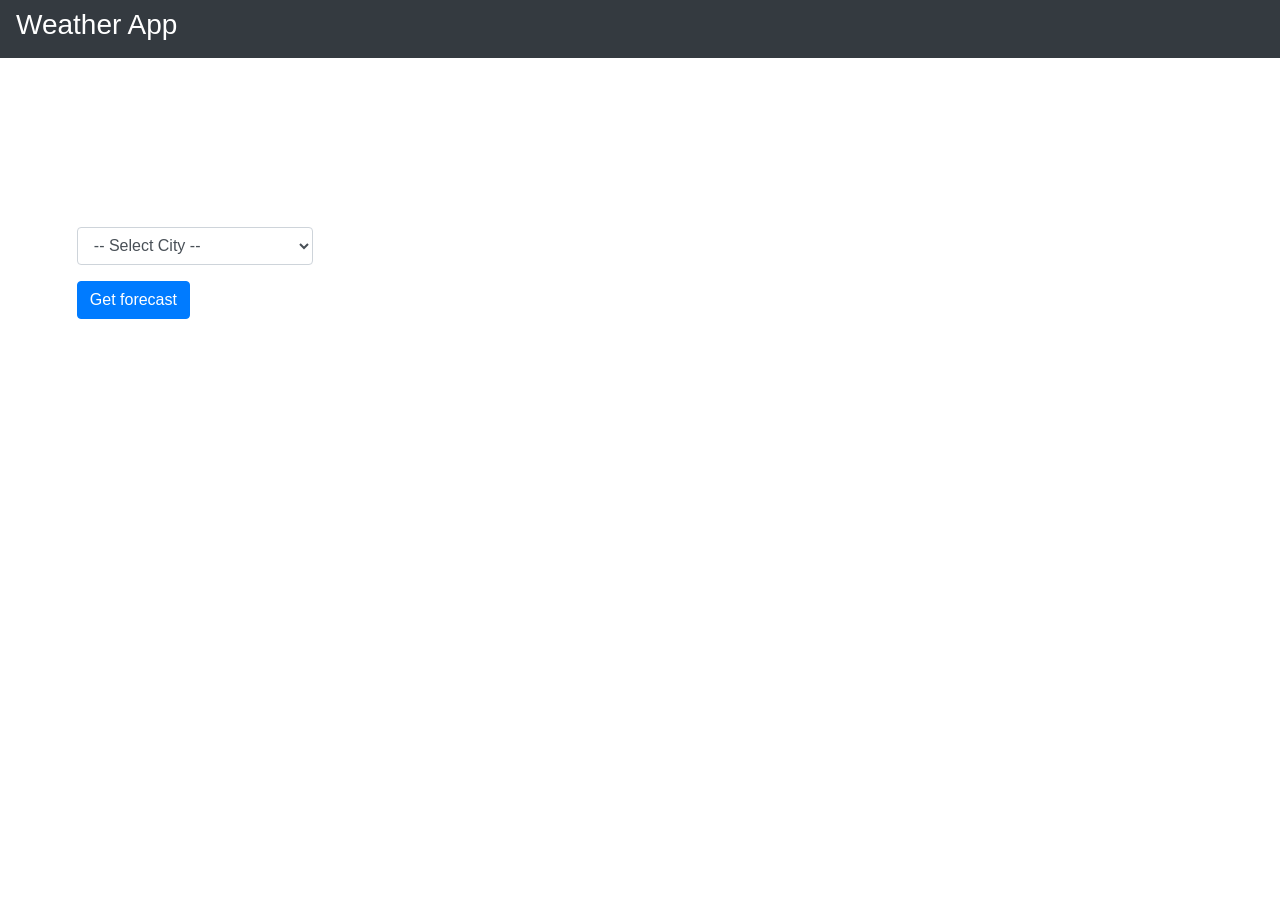
<file: index.html>
<!doctype html><html lang="en"><head><meta charset="utf-8"/><link rel="icon" href=".//favicon.ico"/><meta name="viewport" content="width=device-width,initial-scale=1"/><meta name="theme-color" content="#000000"/><meta name="description" content="Web site created using create-react-app"/><link rel="apple-touch-icon" href="./logo192.png"/><link rel="manifest" href=".//manifest.json"/><link rel="stylesheet" href="https://stackpath.bootstrapcdn.com/bootstrap/4.3.1/css/bootstrap.min.css" integrity="sha384-ggOyR0iXCbMQv3Xipma34MD+dH/1fQ784/j6cY/iJTQUOhcWr7x9JvoRxT2MZw1T" crossorigin="anonymous"><title>Weather App</title><link href="/static/css/main.78fdca86.chunk.css" rel="stylesheet"></head><body><div id="root"></div><script>!function(l){function e(e){for(var r,t,n=e[0],o=e[1],u=e[2],a=0,p=[];a<n.length;a++)t=n[a],Object.prototype.hasOwnProperty.call(i,t)&&i[t]&&p.push(i[t][0]),i[t]=0;for(r in o)Object.prototype.hasOwnProperty.call(o,r)&&(l[r]=o[r]);for(s&&s(e);p.length;)p.shift()();return c.push.apply(c,u||[]),f()}function f(){for(var e,r=0;r<c.length;r++){for(var t=c[r],n=!0,o=1;o<t.length;o++){var u=t[o];0!==i[u]&&(n=!1)}n&&(c.splice(r--,1),e=a(a.s=t[0]))}return e}var t={},i={1:0},c=[];function a(e){if(t[e])return t[e].exports;var r=t[e]={i:e,l:!1,exports:{}};return l[e].call(r.exports,r,r.exports,a),r.l=!0,r.exports}a.m=l,a.c=t,a.d=function(e,r,t){a.o(e,r)||Object.defineProperty(e,r,{enumerable:!0,get:t})},a.r=function(e){"undefined"!=typeof Symbol&&Symbol.toStringTag&&Object.defineProperty(e,Symbol.toStringTag,{value:"Module"}),Object.defineProperty(e,"__esModule",{value:!0})},a.t=function(r,e){if(1&e&&(r=a(r)),8&e)return r;if(4&e&&"object"==typeof r&&r&&r.__esModule)return r;var t=Object.create(null);if(a.r(t),Object.defineProperty(t,"default",{enumerable:!0,value:r}),2&e&&"string"!=typeof r)for(var n in r)a.d(t,n,function(e){return r[e]}.bind(null,n));return t},a.n=function(e){var r=e&&e.__esModule?function(){return e.default}:function(){return e};return a.d(r,"a",r),r},a.o=function(e,r){return Object.prototype.hasOwnProperty.call(e,r)},a.p="/";var r=this["webpackJsonpweather-app"]=this["webpackJsonpweather-app"]||[],n=r.push.bind(r);r.push=e,r=r.slice();for(var o=0;o<r.length;o++)e(r[o]);var s=n;f()}([])</script><script src="/static/js/2.876cb661.chunk.js"></script><script src="/static/js/main.4db6bb88.chunk.js"></script></body><script src="https://code.jquery.com/jquery-3.3.1.slim.min.js" integrity="sha384-q8i/X+965DzO0rT7abK41JStQIAqVgRVzpbzo5smXKp4YfRvH+8abtTE1Pi6jizo" crossorigin="anonymous"></script><script src="https://cdnjs.cloudflare.com/ajax/libs/popper.js/1.14.7/umd/popper.min.js" integrity="sha384-UO2eT0CpHqdSJQ6hJty5KVphtPhzWj9WO1clHTMGa3JDZwrnQq4sF86dIHNDz0W1" crossorigin="anonymous"></script><script src="https://stackpath.bootstrapcdn.com/bootstrap/4.3.1/js/bootstrap.min.js" integrity="sha384-JjSmVgyd0p3pXB1rRibZUAYoIIy6OrQ6VrjIEaFf/nJGzIxFDsf4x0xIM+B07jRM" crossorigin="anonymous"></script></html>
</file>
<file: static/css/main.78fdca86.chunk.css>
body{margin:0;font-family:-apple-system,BlinkMacSystemFont,Segoe UI,Roboto,Oxygen,Ubuntu,Cantarell,Fira Sans,Droid Sans,Helvetica Neue,sans-serif;-webkit-font-smoothing:antialiased;-moz-osx-font-smoothing:grayscale}code{font-family:source-code-pro,Menlo,Monaco,Consolas,Courier New,monospace}.index{max-width:87vw!important;margin:0 auto;width:296px}.container{margin:0 auto!important;text-align:center;padding:2%}.title{color:#fff}.jumbotron{max-width:60vw!important;padding-bottom:2%;padding-top:3%;margin:0 auto 2%;display:flex;justify-content:space-evenly;background:rgba(196,235,229,.93)}.data{display:flex;justify-content:space-between;flex-direction:row;margin:0 auto;padding-left:6vw}p{margin-bottom:0!important}.formData{margin:0 auto;padding-top:50%}
/*# sourceMappingURL=main.78fdca86.chunk.css.map */
</file>
